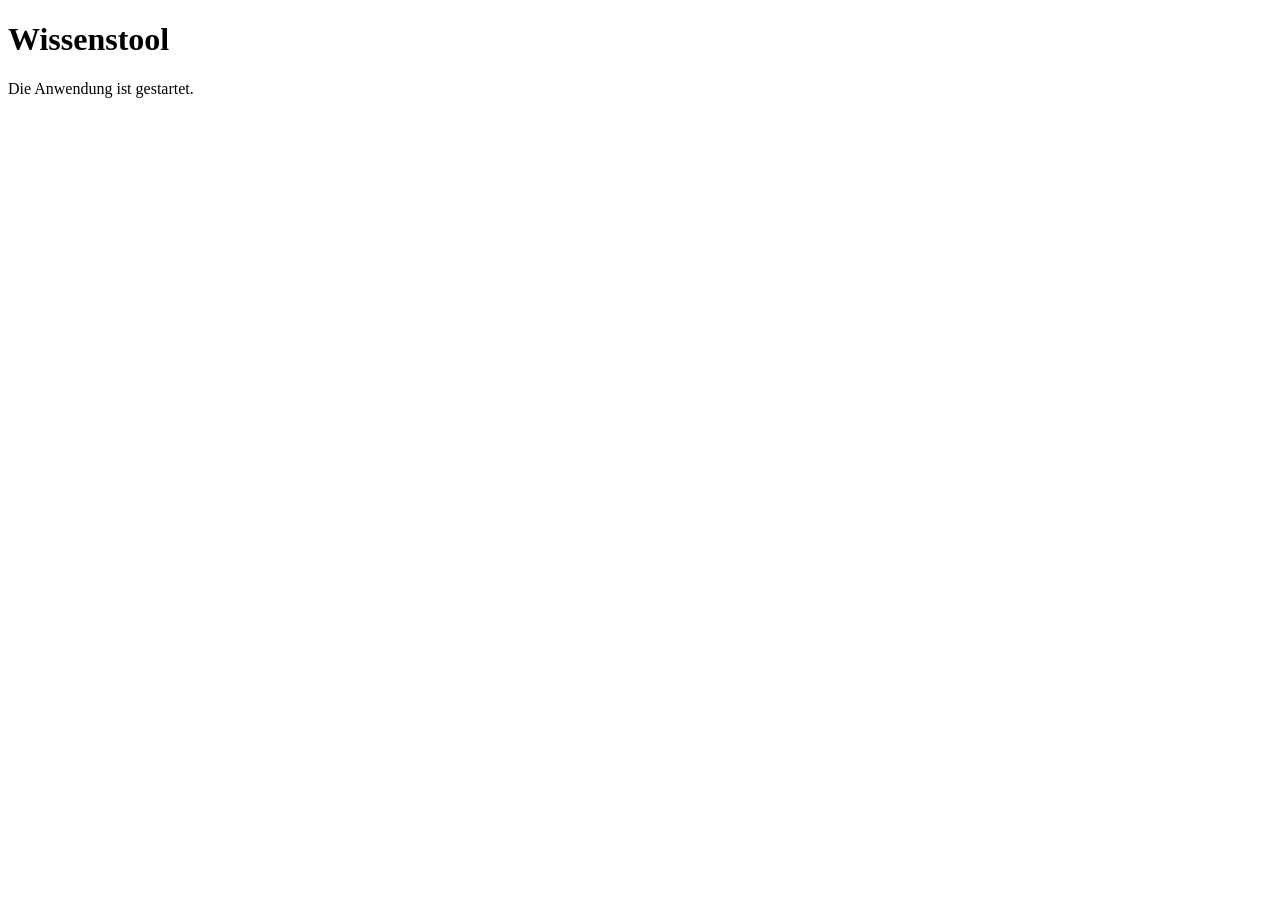
<file: wissenstool/src/main/resources/static/index.html>
<!DOCTYPE html>
<html lang="de">
<head>
    <meta charset="UTF-8">
    <meta name="viewport" content="width=device-width, initial-scale=1.0">
    <title>Wissenstool</title>
</head>
<body>
    <h1>Wissenstool</h1>
    <p>Die Anwendung ist gestartet.</p>
</body>
</html>
</file>
